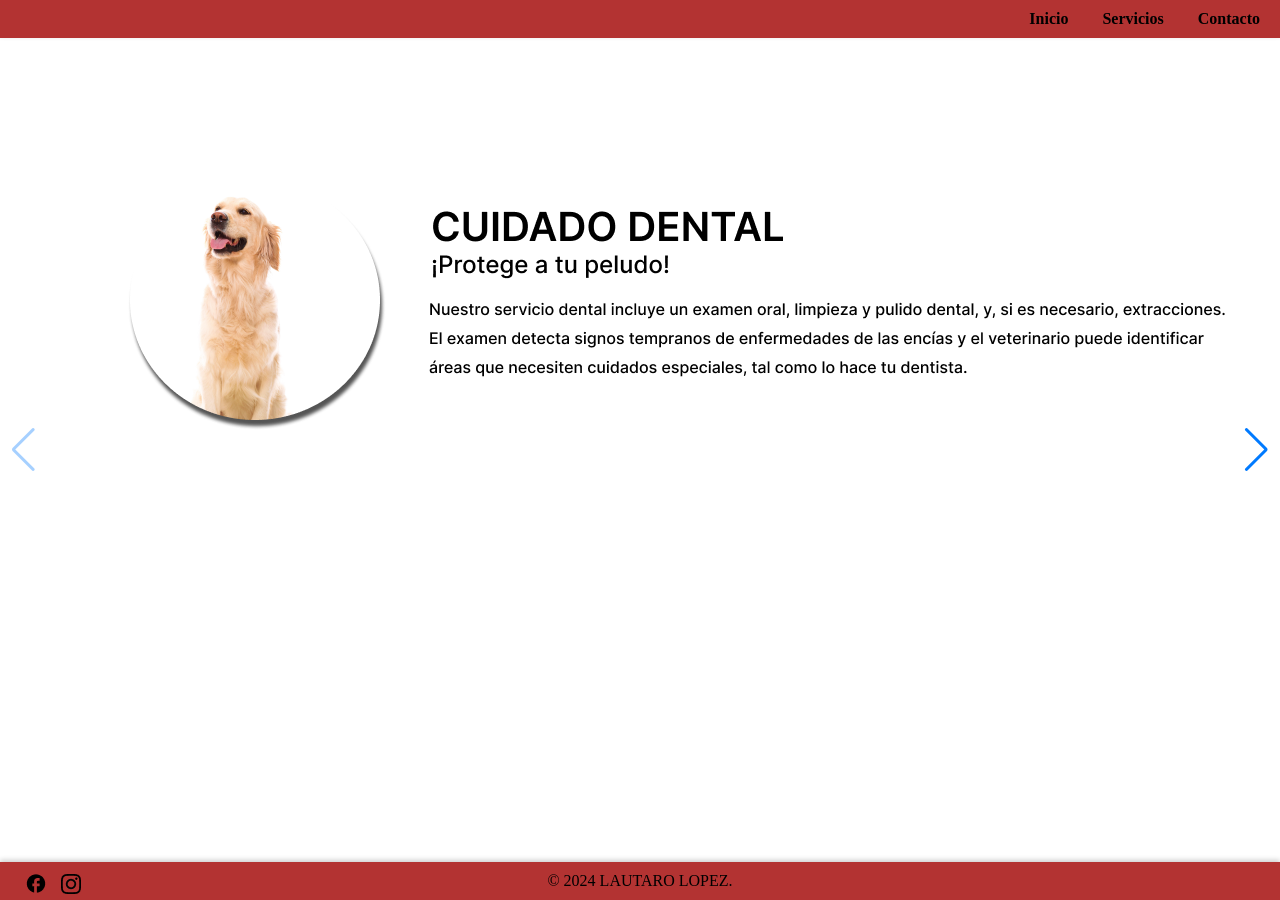
<file: docs/servicios/index.html>
<!DOCTYPE html>
<html>

	<head>
		<meta charset="utf-8">
		<meta name="viewport" content="width=device-width, initial-scale=1">
		<link rel="stylesheet" type="text/css" href="styles.css">
		<!---------------------------FUENTE UTILIZADA-------------------------------->
		<link rel="preconnect" href="https://fonts.googleapis.com">
		<link rel="preconnect" href="https://fonts.gstatic.com" crossorigin>
		<link href="https://fonts.googleapis.com/css2?family=Inter:wght@100..900&display=swap" rel="stylesheet">
		<!-------------------------LIBRERÍA SWIPER(PARA LOS SERVICIOS)----------------->
		<link rel="stylesheet" href="https://cdn.jsdelivr.net/npm/swiper@11/swiper-bundle.min.css" />
		<script src="https://cdn.jsdelivr.net/npm/swiper@11/swiper-bundle.min.js"></script>
		<!---------------------------LIBRERÍA GSAP(ANIMACIÓN PARA TRANSICIÓN ENTRE PÁGINAS)----------->
		<script src="https://cdnjs.cloudflare.com/ajax/libs/gsap/3.11.1/gsap.min.js"></script>

		<title>Servicios Veterinaria Felipe</title>
	</head>

	<body>
		<!---------------------------HEADER-------------------------------->
		<div class="header_">
			<header>
				<nav>
		        	<ul class="menu">
		            	<li ><a href="../inicio/" class="anim_transicion" > Inicio</a alt="Inicio"></li>
		            	<li ><a href="./" class="anim_transicion" > Servicios</a alt="Servicios"></li>
		            	<li ><a href="../contacto/" class="anim_transicion" > Contacto</a alt="Contacto"></li>
		        	</ul>
		    	</nav>
			</header>
		</div>
		<!---------------------------HEADER-------------------------------->

		<!-------------------------SLIDES(SERVICIOS)----------------->
		<div class="swiper-container">
		  <div class="swiper-wrapper">
		    <div class="swiper-slide">
		    	<img src="./images/CUIDADO_DENTAL.png" alt="Cuidado_dental">
		    </div>
		    <div class="swiper-slide">
		    	<img src="./images/VACUNACION.png" alt="vacunacion">
		    </div>
		    <div class="swiper-slide">
		    	<img src="./images/CUIDADO_DENTAL.png" alt="VETERINARIA FELIPE">
		    </div>
		    <div class="swiper-slide">
		    	<img src="./images/VACUNACION.png" alt="vacunacion">
		    </div>
		    <!----------------------introducir mas slides(si lo requiero)-->
		  </div>
		  <!-------------------------FLECHAS DE NAVEGACIÓN----------------->
		  <div class="swiper-button-next"></div>
		  <div class="swiper-button-prev"></div>
		</div>
		<!---------------------------FOOTER-------------------------------->
		<div class="footer_">
		    <footer>
		        <div class="botones_rrss">

		        	<a href="https://www.facebook.com/Clinica-Veterinaria-Felipe-100082902114183/" target="_blank">
		                <img src="./images/icons/facebook.png" alt="facebook">
		            </a>

		            <a href="https://www.instagram.com/clinicavetefelipe?igsh=ZmlrY2ZxdXB1OGcz" target="_blank">
		                <img src="./images/icons/instagram.png" alt="instagram">
		            </a>
		            
		        </div>
		        <p> © 2024 LAUTARO LOPEZ. </p>
		    </footer>
		</div>
		<!---------------------------FOOTER-------------------------------->
	</body>	
	<!-------------------------------ENLACE AL ARCHIVO JAVASCRIPT---------->
	<script src="script.js"></script>
</html>
</file>
<file: docs/servicios/styles.css>
/* Estilos generales */
* {
    margin: 0;
    padding: 0;
    box-sizing: border-box;

}

/* -----------------HEADER------------------------- */
* {
    margin: 0;
    padding: 0;
    box-sizing: border-box;
}

.header_{
    position: fixed;
    top: 0;
    left: 0;
    width: 100%;
    background-color: #B33332;
    padding: 10px;
    z-index: 1000;
    box-shadow: 0 -2px 5px rgba(0, 0, 0, 0.2);
}

.menu{
    list-style-type: none;
    margin: 0;
    padding: 0;
    text-align: right;    
}

.menu li{
    display: inline-block;
    margin-left: 10px; 
}

.menu li:first-child{
    margin-left: 0;
}

.menu li a{
    text-decoration: none;
    color:#000000;
    padding: 10px;
    font-weight: bold;
}
/* -----------------HEADER------------------------- */

/*---------------------------ESTILO DEL MENÚ----------------------------------*/
.swiper-container {
    width: 100%;
    height: calc(100vh - 100px); /* Ajusta esto según la altura del header y el footer */
    display: flex;
    align-items: center;
    justify-content: center;
    margin-top: 50px; /* Altura del header */
    margin-bottom: 50px; /* Altura del footer */
    overflow-x: hidden; /* Evita el desbordamiento horizontal */
}
.swiper-slide {
  text-align: center;
  font-size: 18px;
  background: #fff;

  
  /*---------------------------CENTRA EL CONTENIDO----------------------------------*/
  /*
  display: flex;
  justify-content: center;
  align-items: center;*/
}

/* -----------------FOOTER------------------------- */
.footer_ {
    position: fixed;
    bottom: 0;
    width: 100%;
    background-color: #B33332;
    padding: 10px;
    box-shadow: 0 -2px 5px rgba(0, 0, 0, 0.2);
    display: flex;
    justify-content: center;
    align-items: center;
}

.botones_rrss {
    position: absolute;
    left: 20px; /* Ajusta según el margen deseado */
    text-decoration: none;

}

.botones_rrss a {
    display: inline-block;
    margin: 0 5px; /* Opcional: para dar espacio entre los iconos */
}

.botones_rrss img {
    display: block; /* Asegura que la imagen se alinee correctamente */
}


footer p {
    margin: 0;
}
/* -----------------FOOTER------------------------- */
</file>
